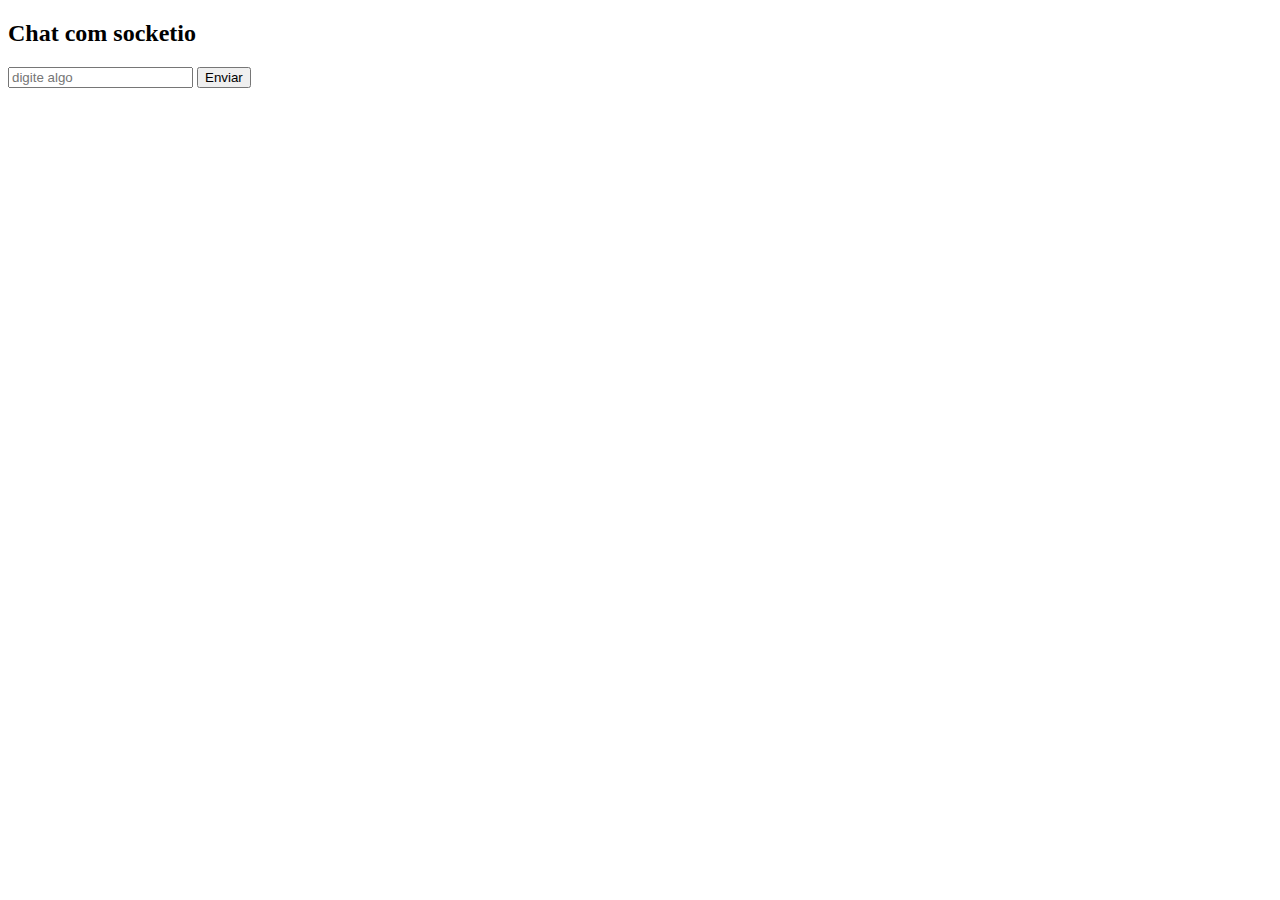
<file: app/templates/index.html>
<!DOCTYPE html>
<html lang="en">
<head>
    <meta charset="UTF-8">
    <meta name="viewport" content="width=device-width, initial-scale=1.0">
     <script src="https://cdn.socket.io/4.7.2/socket.io.min.js"></script>
    <title>Document</title>
</head>
<body>
    <h2>Chat com socketio</h2>
    <input id="msg" placeholder="digite algo">
    <button onclick="enviar()">Enviar</button>

    <ul id="chat"></ul>
    <script>
        const socket = io();

        socket.on("connect", () => {
            console.log("conectado ao servidor")
        });

        socket.on("mensagem_servidor", (msg) => {
            console.log(msg)
            const li = document.createElement("li");
            li.textContent = msg;
            document.getElementById("chat").appendChild(li)
        })

        function enviar(){
            const input = document.getElementById("msg")
            const texto = input.value;
            console.log(texto)
            socket.emit("mensagem_cliente", texto) //aqui chama a função do python
            input.value = ""
        }

    </script>
</body>
</html>
</file>
